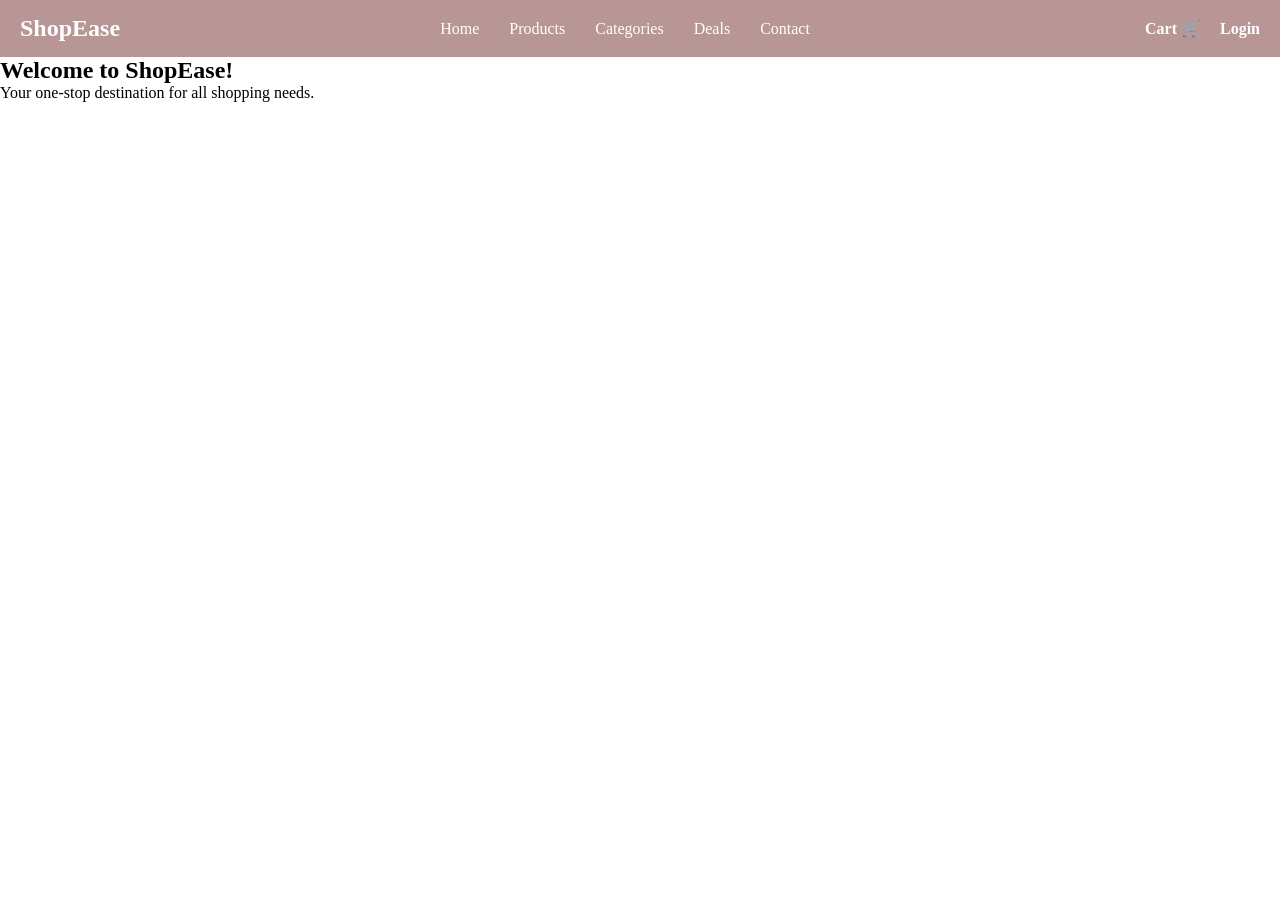
<file: index.html>
<!DOCTYPE html>
<html lang="en">
<head>
  <meta charset="UTF-8">
  <meta name="viewport" content="width=device-width, initial-scale=1.0">
  <title>E-commerce Navbar Extended</title>
  <link rel="stylesheet" href="style.css">
</head>
<body>

  <!-- Navbar -->
  <nav class="navbar">
    <div class="logo">ShopEase</div>

    <!-- Hamburger menu button (checkbox hack) -->
    <input type="checkbox" id="menu-toggle">
    <label for="menu-toggle" class="hamburger">&#9776;</label>

    <!-- Navigation Links -->
    <ul class="nav-links">
      <li><a href="#">Home</a></li>
      <li><a href="#">Products</a></li>
      <li><a href="#">Categories</a></li>
      <li><a href="#">Deals</a></li>
      <li><a href="#">Contact</a></li>
    </ul>

    <!-- Actions -->
    <div class="actions">
      <a href="#">Cart 🛒</a>
      <a href="#">Login</a>
    </div>
  </nav>

  <!-- Sample Content -->
  <section>
    <h1>Welcome to ShopEase!</h1>
    <p>Your one-stop destination for all shopping needs.</p>
  </section>

</body>
</html>
</file>
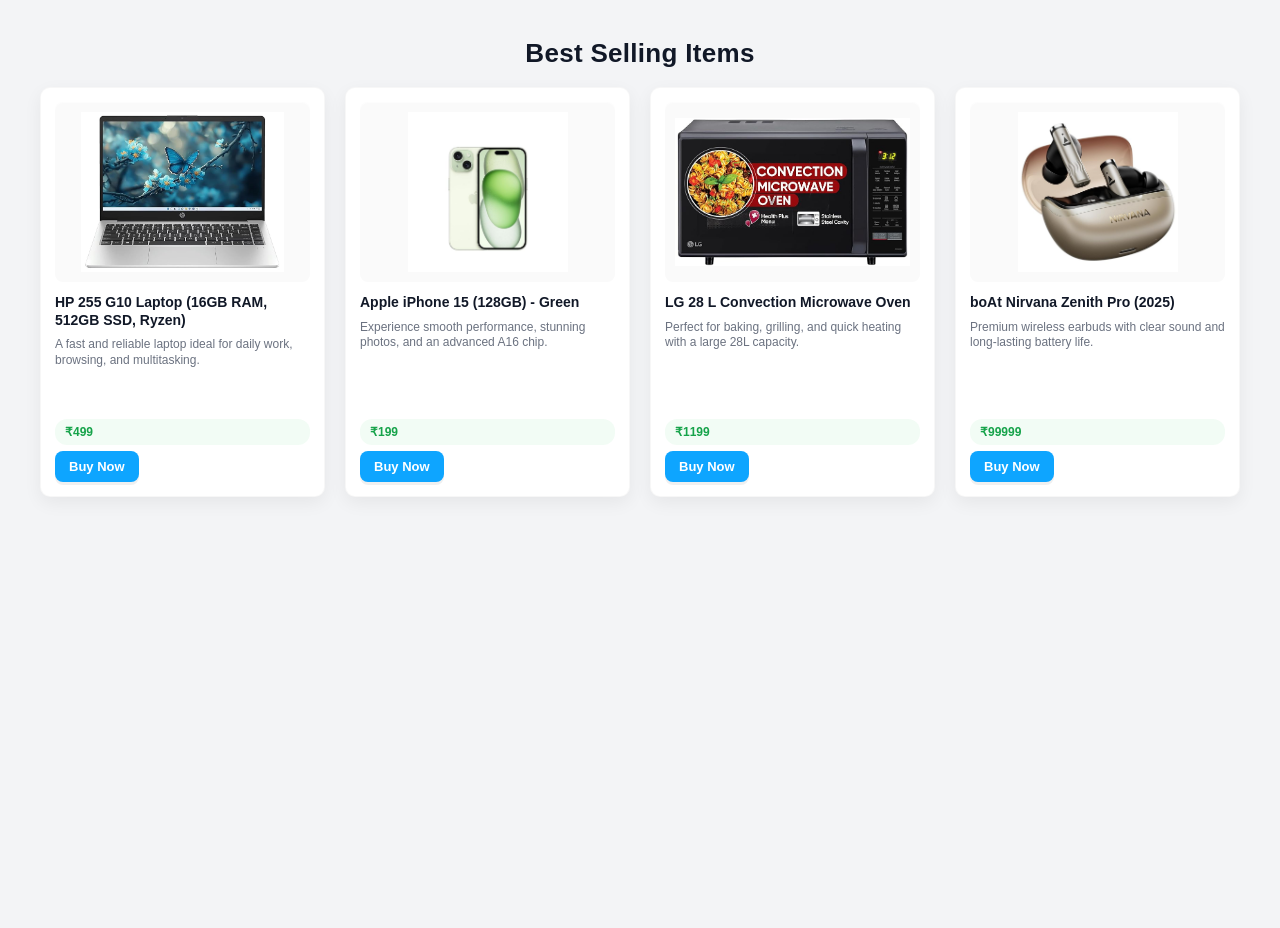
<file: EXPERIMENT 9/Index.html>
<!doctype html>
<html lang="en">
<head>
  <meta charset="utf-8" />
  <meta name="viewport" content="width=device-width,initial-scale=1" />
  <title>Best Selling Items</title>
  <link rel="stylesheet" href="./style9.css"
 
</head>
<body>
  <div class="wrap">
    <header class="title">
      <h1>Best Selling Items</h1>
    </header>

    <main>
      <section class="cards-row">

        
        <article class="card">
          <div class="image-wrap">
            
            <img src="./image1.jpg" alt="Product 1">
          </div>

          <h3>HP 255 G10 Laptop (16GB RAM, 512GB SSD, Ryzen)</h3>
          <p class="description">A fast and reliable laptop ideal for daily work, browsing, and multitasking.</p>

          <div class="price-bubble">₹499</div>

          <div class="actions">
            <a class="btn" href="#">Buy Now</a>
          </div>
        </article>

        <!-- Card 2 -->
        <article class="card">
          <div class="image-wrap">
            <!-- Replace with your second product image -->
            <img src="./image2.jpg" alt="Product 2">
          </div>

          <h3>Apple iPhone 15 (128GB) - Green</h3>
          <p class="description">Experience smooth performance, stunning photos, and an advanced A16 chip.</p>

          <div class="price-bubble">₹199</div>

          <div class="actions">
            <a class="btn" href="#">Buy Now</a>
          </div>
        </article>

        
        <article class="card">
          <div class="image-wrap">
      
            <img src="./image3.jpg" alt="Product 3">
          </div>

          <h3>LG 28 L Convection Microwave Oven</h3>
          <p class="description">Perfect for baking, grilling, and quick heating with a large 28L capacity.</p>

          <div class="price-bubble">₹1199</div>

          <div class="actions">
            <a class="btn" href="#">Buy Now</a>
          </div>
        </article>

       
        <article class="card">
          <div class="image-wrap">
           
            <img src="./image4.jpg" alt="Product 4">
          </div>

          <h3>boAt Nirvana Zenith Pro (2025)</h3>
          <p class="description">Premium wireless earbuds with clear sound and long-lasting battery life.</p>

          <div class="price-bubble">₹99999</div>

          <div class="actions">
            <a class="btn" href="#">Buy Now</a>
          </div>
        </article>

      </section>
    </main>

    <div class="spacer"></div>
  </div>
</body>
</html>
</file>
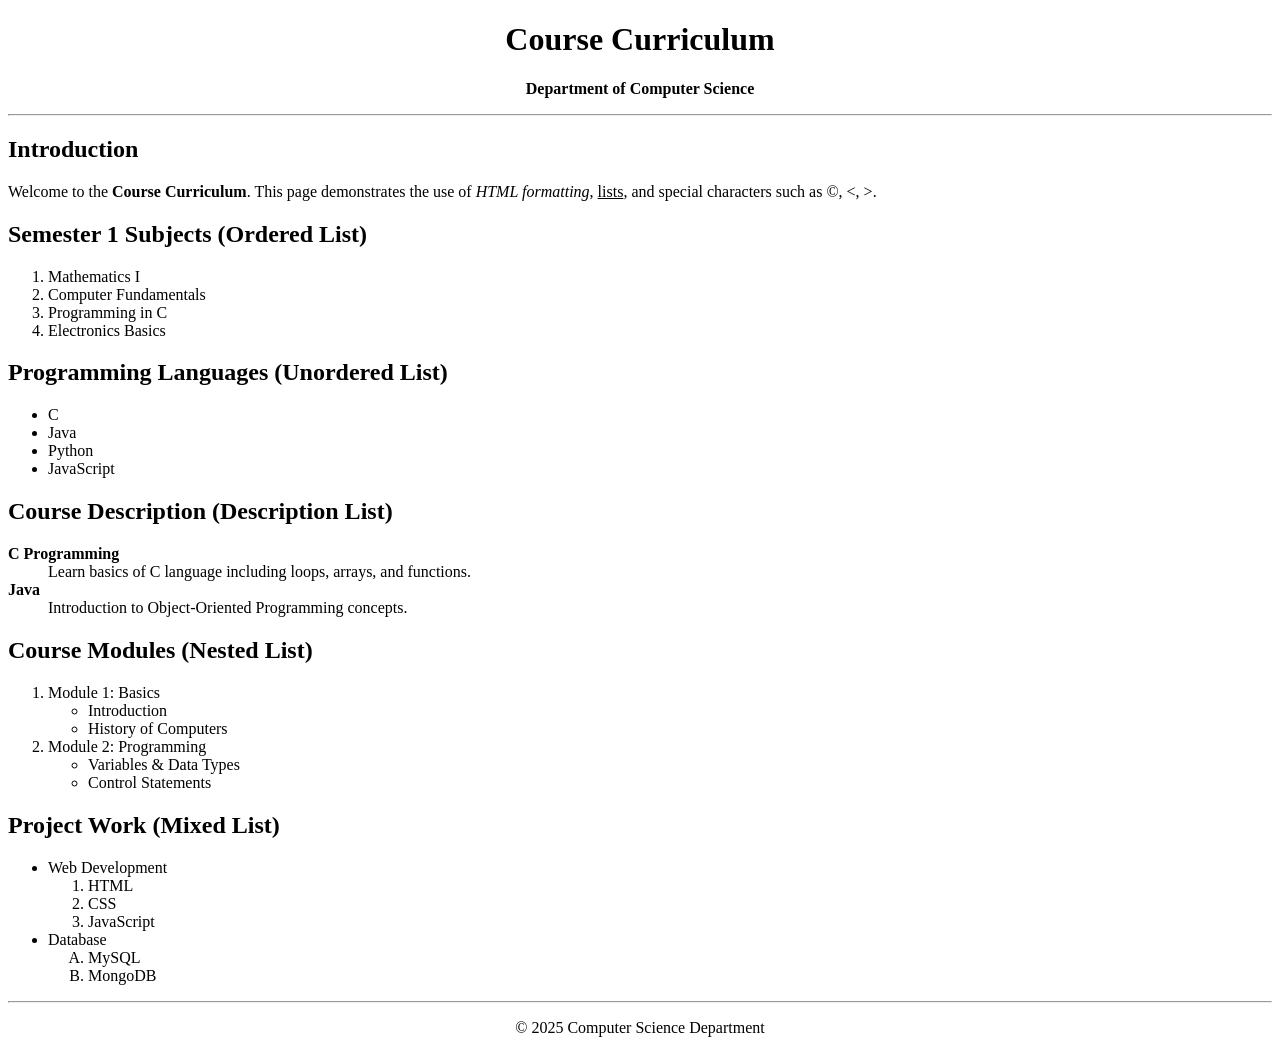
<file: EXP1.HTML>
<!DOCTYPE html> 
<html> 
<head> 
    <title>Course Curriculum</title> 
</head> 
<body> 
 
    <!-- Heading --> 
    <h1 align="center">Course Curriculum</h1> 
    <p align="center"><b>Department of Computer Science</b></p> 
    <hr> 
 
    <!-- Introduction --> 
    <h2>Introduction</h2> 
    <p> 
        Welcome to the <b>Course Curriculum</b>. This page demonstrates the use of  
        <i>HTML formatting</i>, <u>lists</u>, and special characters such as &copy;, &lt;, &gt;. 
    </p> 
 
    <!-- Ordered List --> 
    <h2>Semester 1 Subjects (Ordered List)</h2> 
    <ol> 
        <li>Mathematics I</li> 
        <li>Computer Fundamentals</li> 
        <li>Programming in C</li> 
        <li>Electronics Basics</li> 
    </ol> 
 
    <!-- Unordered List --> 
    <h2>Programming Languages (Unordered List)</h2> 
    <ul> 
        <li>C</li> 
        <li>Java</li> 
        <li>Python</li> 
        <li>JavaScript</li> 
    </ul> 
 
    <!-- Description List --> 
    <h2>Course Description (Description List)</h2> 
    <dl> 
        <dt><b>C Programming</b></dt> 
        <dd>Learn basics of C language including loops, arrays, and functions.</dd> 
        <dt><b>Java</b></dt> 
        <dd>Introduction to Object-Oriented Programming concepts.</dd> 
    </dl> 
 
    <!-- Nested List --> 
    <h2>Course Modules (Nested List)</h2> 
    <ol> 
        <li>Module 1: Basics 
            <ul> 
                <li>Introduction</li> 
                <li>History of Computers</li> 
            </ul> 
        </li> 
        <li>Module 2: Programming 
            <ul> 
                <li>Variables & Data Types</li> 
                <li>Control Statements</li> 
            </ul> 
        </li> 
    </ol> 
 
    <!-- Mixed List --> 
    <h2>Project Work (Mixed List)</h2> 
    <ul> 
        <li>Web Development 
            <ol> 
                <li>HTML</li> 
                <li>CSS</li> 
                <li>JavaScript</li> 
            </ol> 
        </li> 
        <li>Database 
            <ol type="A"> 
                <li>MySQL</li> 
                <li>MongoDB</li> 
            </ol> 
        </li> 
    </ul> 
 
    <!-- Footer --> 
    <hr> 
    <p align="center">&copy; 2025 Computer Science Department</p> 
 
</body> 
</html>
</file>
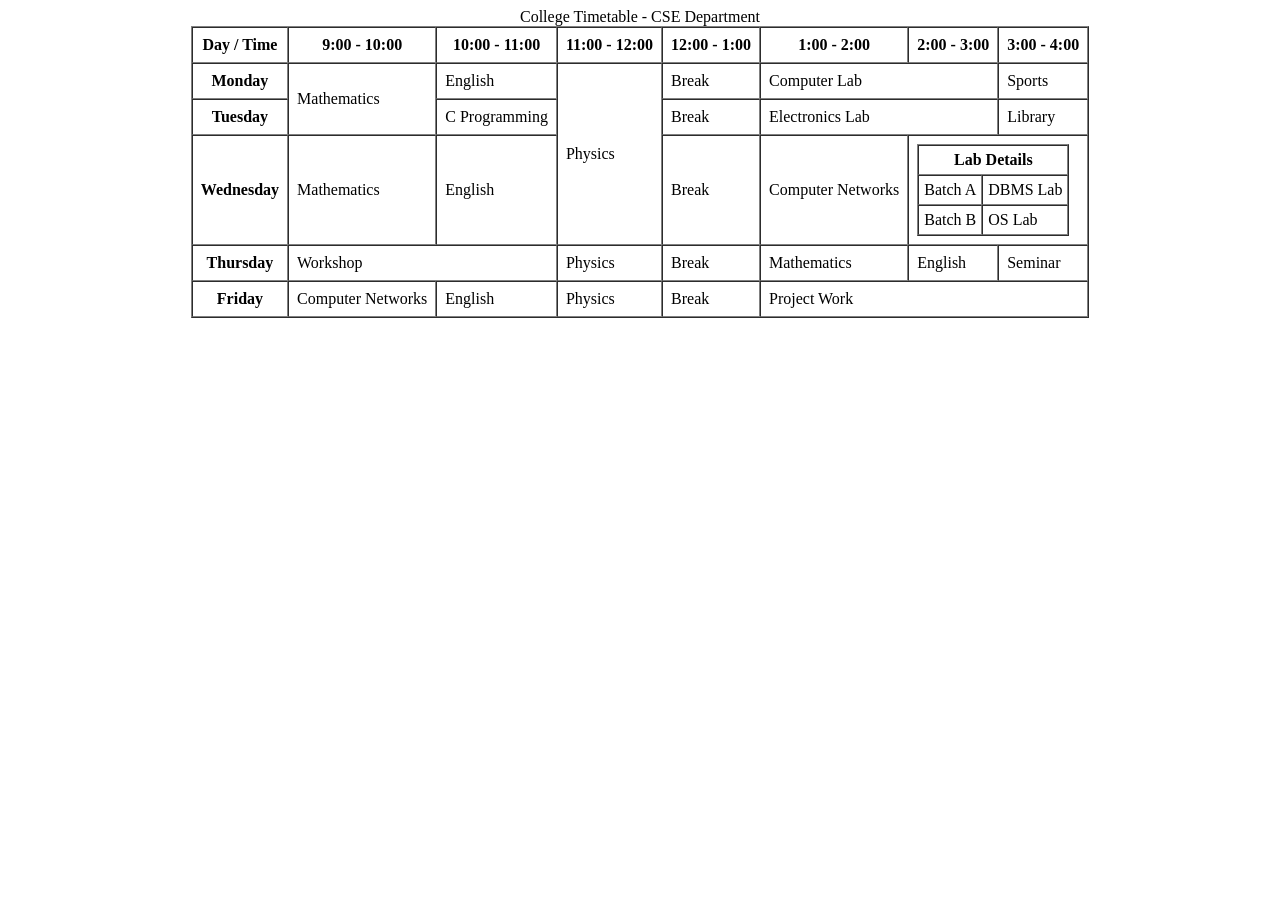
<file: EXP3.HTML>
<!DOCTYPE html> 
<html> 
<head> 
<title>College Timetable</title> 
</head> 
<body> 
<table border="1" align="center" cellpadding="8" cellspacing="0"> 
<caption>College Timetable - CSE Department</caption> 
<tr> 
<th>Day / Time</th> 
<th>9:00 - 10:00</th> 
<th>10:00 - 11:00</th> 
<th>11:00 - 12:00</th> 
<th>12:00 - 1:00</th> 
<th>1:00 - 2:00</th> 
            <th>2:00 - 3:00</th> 
            <th>3:00 - 4:00</th> 
        </tr> 
 
        <tr> 
            <th>Monday</th> 
            <td rowspan="2">Mathematics</td> 
            <td>English</td> 
            <td rowspan="3">Physics</td> 
            <td>Break</td> 
            <td colspan="2">Computer Lab</td> 
            <td>Sports</td> 
        </tr> 
 
        <tr> 
            <th>Tuesday</th> 
            <td>C Programming</td> 
            <td>Break</td> 
            <td colspan="2">Electronics Lab</td> 
            <td>Library</td> 
        </tr> 
 
        <tr> 
            <th>Wednesday</th> 
            <td>Mathematics</td> 
            <td>English</td> 
            <td>Break</td> 
            <td>Computer Networks</td> 
            <td colspan="2"> 
                <!-- Nested Table Example --> 
                <table border="1" cellpadding="5" cellspacing="0"> 
                    <tr><th colspan="2">Lab Details</th></tr> 
                    <tr><td>Batch A</td><td>DBMS Lab</td></tr> 
                    <tr><td>Batch B</td><td>OS Lab</td></tr> 
                </table> 
            </td> 
        </tr> 
 
        <tr> 
            <th>Thursday</th> 
            <td colspan="2">Workshop</td> 
            <td>Physics</td> 
            <td>Break</td> 
            <td>Mathematics</td> 
            <td>English</td> 
            <td>Seminar</td> 
        </tr> 
 
        <tr> 
            <th>Friday</th> 
            <td>Computer Networks</td> 
            <td>English</td> 
            <td>Physics</td> 
            <td>Break</td> 
            <td colspan="3">Project Work</td> 
        </tr> 
</table> 
</body> 
</html>
</file>
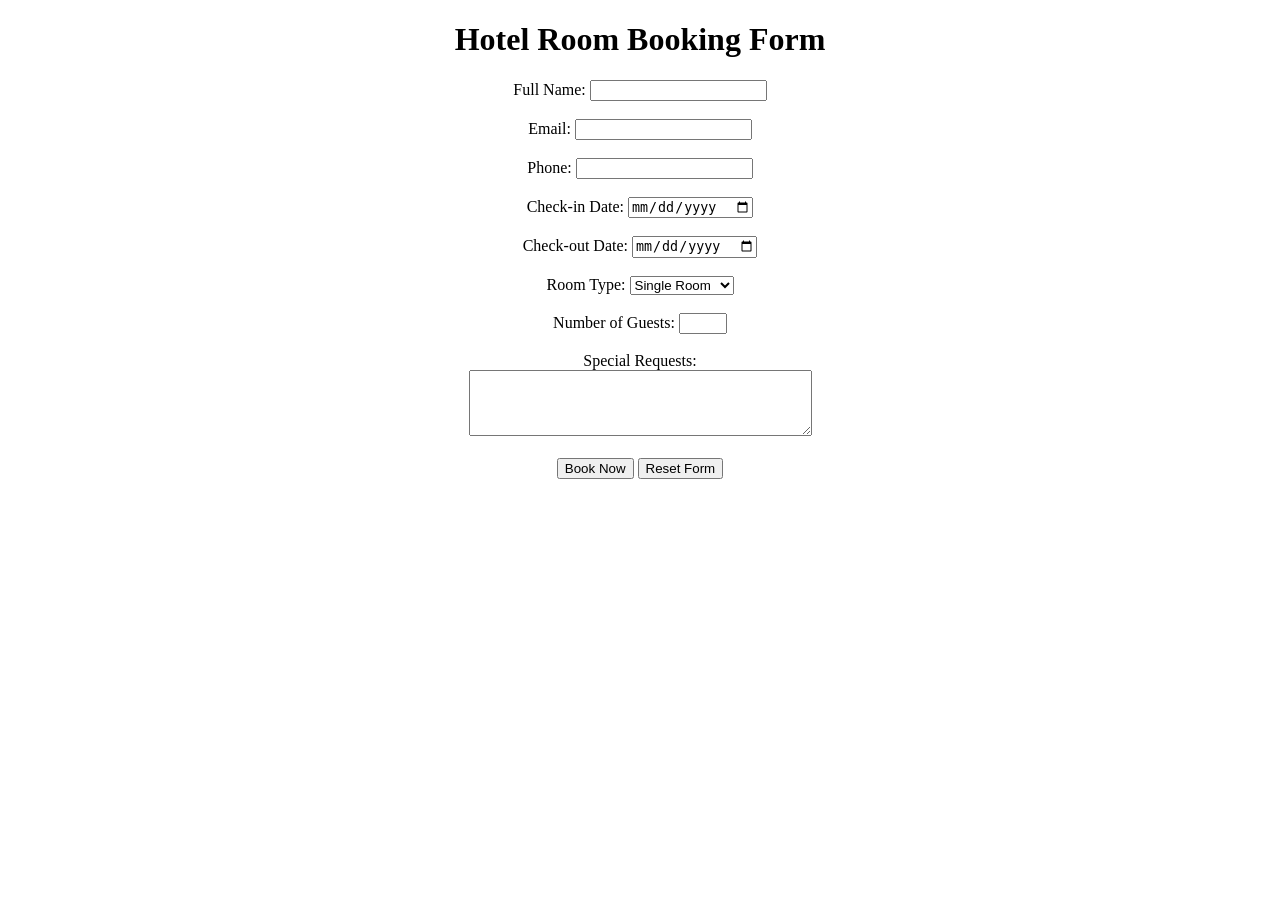
<file: EXP4.HTML>
<!DOCTYPE html> 
<html> 
<head> 
<title>Hotel Room Booking Form</title> 
</head> 
<body> 
<h1 align="center">Hotel Room Booking Form</h1> 
<form action="#" method="post" align="center"> 
<!-- Name --> 
<label for="fullname">Full Name:</label> 
<input type="text" id="fullname" name="fullname" required> 
<br><br> 
<!-- Email --> 
<label for="email">Email:</label> 
<input type="email" id="email" name="email" required> 
        <br><br> 
 
        <!-- Phone --> 
        <label for="phone">Phone:</label> 
        <input type="tel" id="phone" name="phone" required> 
        <br><br> 
 
        <!-- Check-in & Check-out --> 
        <label for="checkin">Check-in Date:</label> 
        <input type="date" id="checkin" name="checkin"> 
        <br><br> 
 
        <label for="checkout">Check-out Date:</label> 
        <input type="date" id="checkout" name="checkout"> 
        <br><br> 
 
        <!-- Room Type --> 
        <label for="room">Room Type:</label> 
        <select id="room" name="room"> 
            <option value="single">Single Room</option> 
            <option value="double">Double Room</option> 
            <option value="deluxe">Deluxe Room</option> 
            <option value="suite">Suite</option> 
        </select> 
        <br><br> 
 
        <!-- Number of Guests --> 
        <label for="guests">Number of Guests:</label> 
        <input type="number" id="guests" name="guests" min="1" max="10"> 
        <br><br> 
 
        <!-- Special Requests --> 
        <label for="requests">Special Requests:</label><br> 
        <textarea id="requests" name="requests" rows="4" cols="40"></textarea> 
        <br><br> 
 
        <!-- Buttons --> 
        <input type="submit" value="Book Now"> 
        <input type="reset" value="Reset Form"> 
 
    </form> 
 
</body> 
</html>
</file>
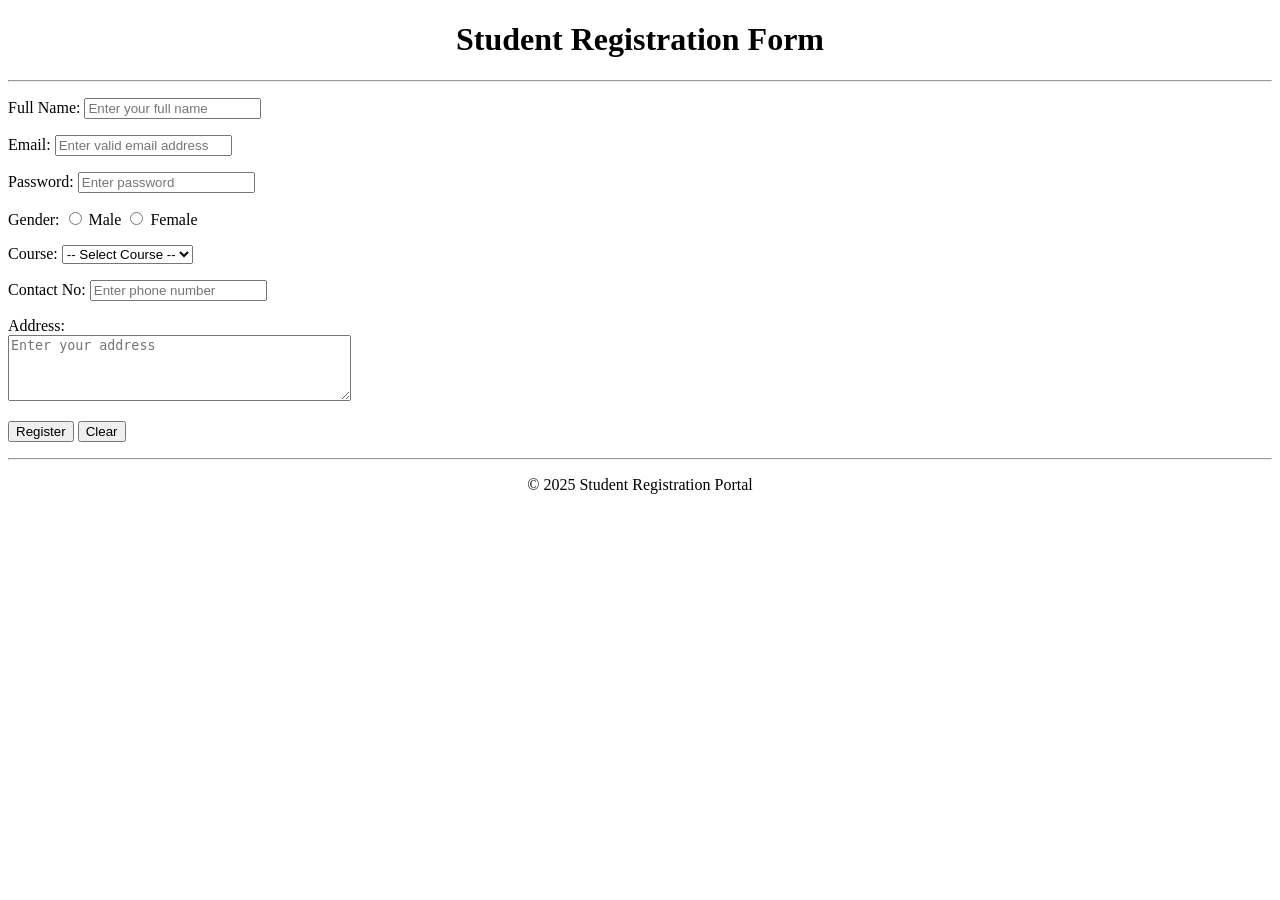
<file: EXP5.HTML>
<!DOCTYPE html> 
<html> 
<head> 
<title>Student Registration Form</title> 
</head> 
<body> 
 
    <h1 align="center">Student Registration Form</h1> 
    <hr> 
 
    <!-- Registration Form --> 
    <form method="post" action="submit.html"> 
 
        <!-- Full Name --> 
        <p> 
            <label>Full Name: </label> 
            <input type="text" name="fullname" placeholder="Enter your full name" required> 
        </p> 
 
        <!-- Email with validation --> 
        <p> 
            <label>Email: </label> 
            <input type="email" name="email" placeholder="Enter valid email address" required> 
        </p> 
 
        <!-- Password --> 
        <p> 
            <label>Password: </label> 
            <input type="password" name="password" placeholder="Enter password" required> 
        </p> 
 
        <!-- Gender (Radio Buttons) --> 
        <p> 
            <label>Gender: </label> 
            <input type="radio" name="gender" value="male" required> Male 
            <input type="radio" name="gender" value="female"> Female 
         
        </p> 
 
        <!-- Course Selection (Dropdown) --> 
        <p> 
            <label>Course: </label> 
            <select name="course" required> 
                <option value="">-- Select Course --</option> 
                <option value="btech">B.Tech</option> 
                <option value="bca">BCA</option> 
                <option value="mba">MBA</option> 
                <option value="mca">MCA</option> 
            </select> 
        </p> 
 
        <!-- Contact Number --> 
        <p> 
            <label>Contact No: </label> 
            <input type="tel" name="contact" placeholder="Enter phone number" required> 
        </p> 
 
        <!-- Address (Textarea) --> 
        <p> 
            <label>Address: </label><br> 
            <textarea name="address" rows="4" cols="40" placeholder="Enter your address" required></textarea> 
        </p> 
 
        <!-- Submit and Reset --> 
        <p> 
            <input type="submit" value="Register"> 
            <input type="reset" value="Clear"> 
        </p> 
    </form> 
 
    <hr> 
    <p align="center">&copy; 2025 Student Registration Portal</p> 
 
</body> 
</html>
</file>
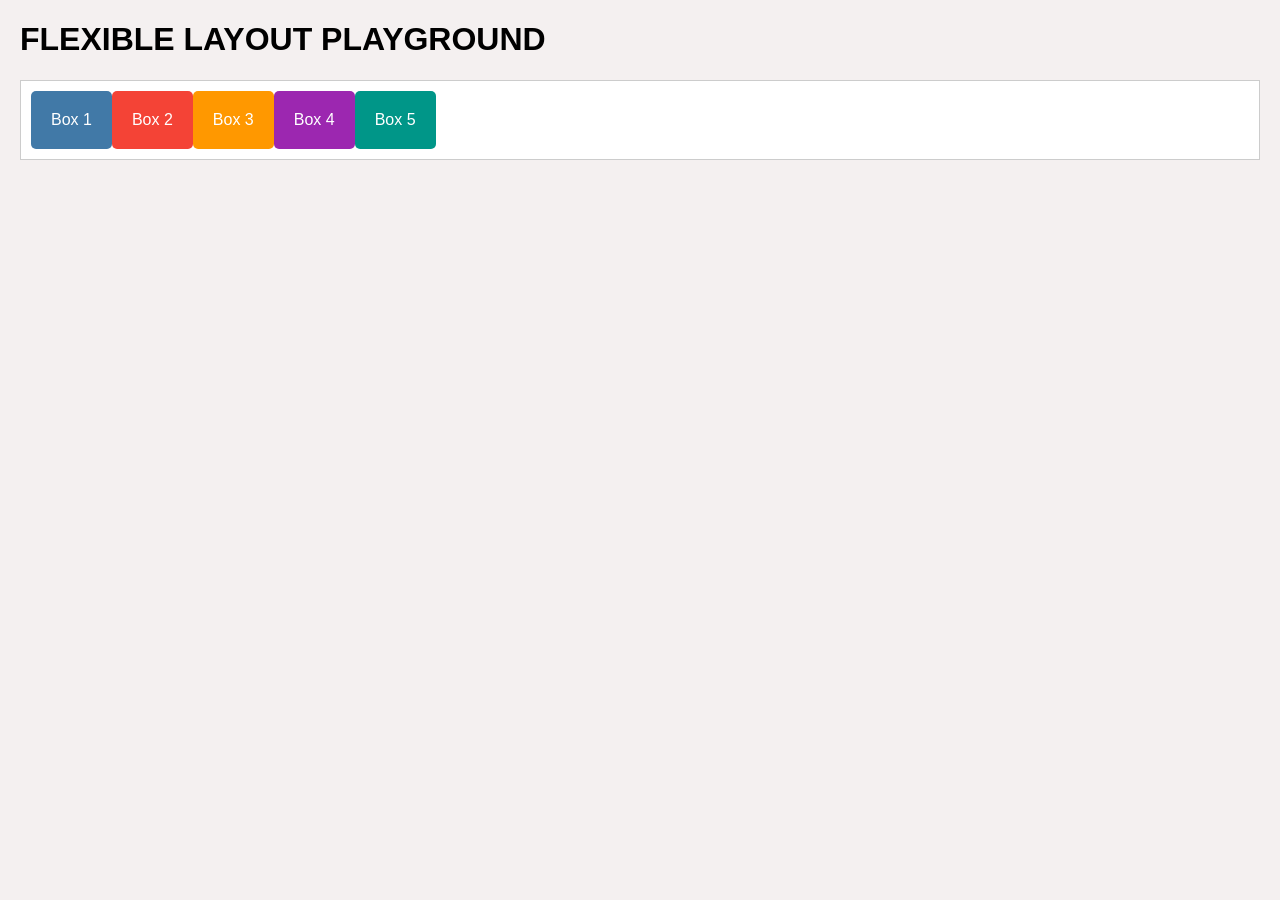
<file: exp8/flex.html>
<!DOCTYPE html>
<html lang="en">
<head>
    <meta charset="UTF-8">
    <meta name="viewport" content="width=device-width, initial-scale=1.0">
    <title>FLEXIBLE LAYOUT PLAYGROUND</title>
    <style>
        body {
            font-family: Arial, sans-serif;
            margin: 20px;
            background-color: #f4f0f0;
        }
        .container {
            display: flex;
            flex-direction: row;
            background-color: #fff;
            padding: 10px;
            border: 1px solid #ccc;
        }
        .box {
            background-color: #4CAF50;
            color: white;
            padding: 20px;
            text-align: center;
            border-radius: 5px;
        }
        .box1 { background-color: #4179a7; }
        .box2 { background-color: #f44336; }
        .box3 { background-color: #ff9800; }
        .box4 { background-color: #9c27b0; }
        .box5 { background-color: #009688; }
    </style>
</head>
<body>
    <H1>FLEXIBLE LAYOUT PLAYGROUND</H1>
    <div class="container">
        <div class="box box1">Box 1</div>
        <div class="box box2">Box 2</div>
        <div class="box box3">Box 3</div>
        <div class="box box4">Box 4</div>
        <div class="box box5">Box 5</div>
    </div>
</body>
</html>
</file>
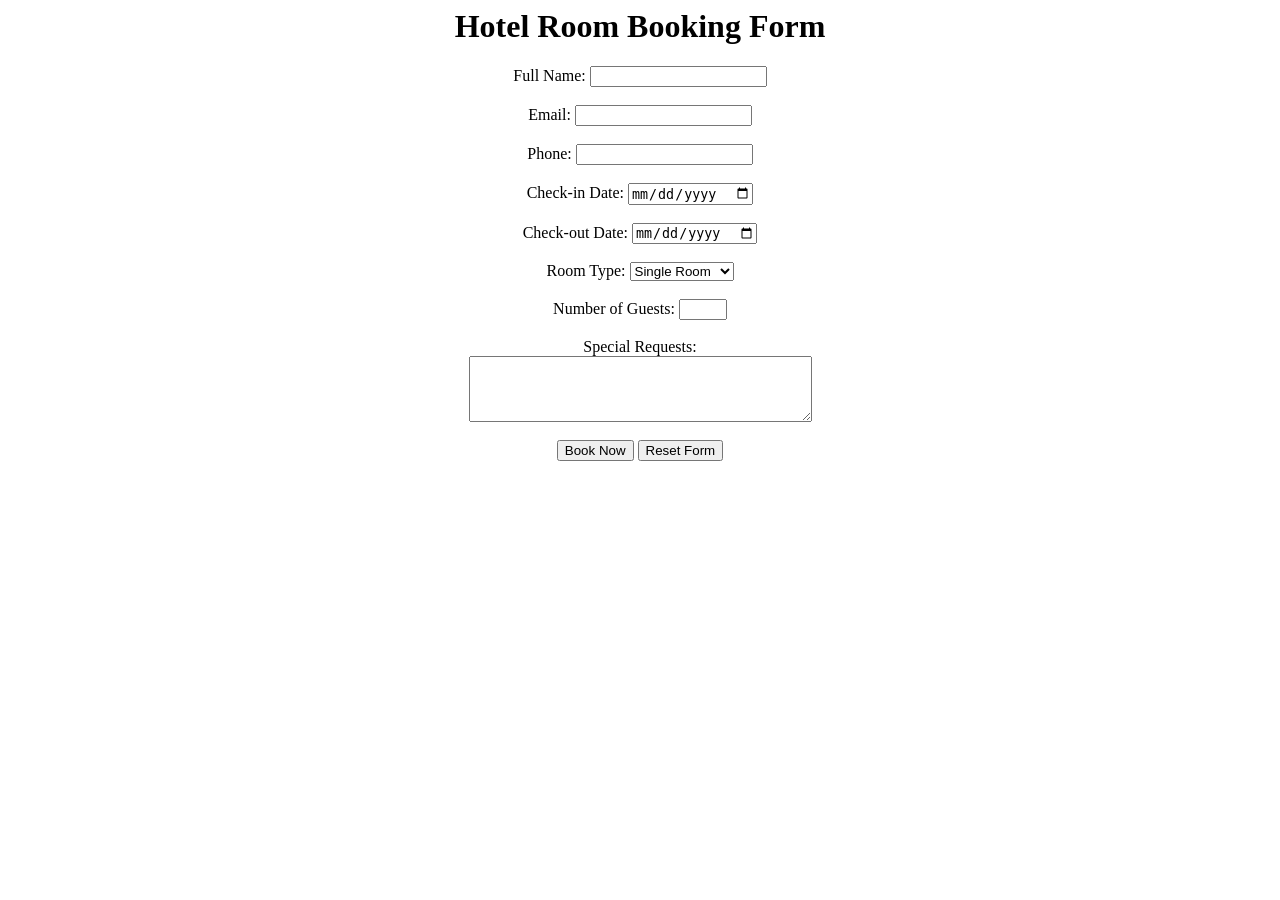
<file: MIDTERM1 SOLUTION 204/midterm1sol0204.html>
<html>
<head>
<title>Hotel Room Booking Form</title>
</head>
<body>
<h1 align="center">Hotel Room Booking Form</h1>
<form action="#" method="post" align="center">

<label for="fullname">Full Name:</label>
<input type="text" id="fullname" name="fullname" required>
<br><br>

<label for="email">Email:</label>
<input type="email" id="email" name="email" required>
<br><br>

<label for="phone">Phone:</label>
<input type="tel" id="phone" name="phone" required>
<br><br>

<label for="checkin">Check-in Date:</label>
<input type="date" id="checkin" name="checkin">
<br><br>
<label for="checkout">Check-out Date:</label>
<input type="date" id="checkout" name="checkout">
<br><br>

<label for="room">Room Type:</label>
<select id="room" name="room">
<option value="single">Single Room</option>
<option value="double">Double Room</option>
<option value="deluxe">Deluxe Room</option>
<option value="suite">Suite</option>
</select>
<br><br>

<label for="guests">Number of Guests:</label>
<input type="number" id="guests" name="guests" min="1" max="10">
<br><br>

<label for="requests">Special Requests:</label><br>
<textarea id="requests" name="requests" rows="4" cols="40"></textarea>
<br><br>

<input type="submit" value="Book Now">
<input type="reset" value="Reset Form">
</form>
</body>
</html>
</file>
<file: style.css>
* {
  margin: 0;
  padding: 0;
  box-sizing: border-box;
}

/* Navbar Container */
.navbar {
  display: flex;
  justify-content: space-between;
  align-items: center;
  background-color: #b99696;
  color: white;
  padding: 15px 20px;
  position: relative;
}

/* Logo */
.logo {
  font-size: 1.5rem;
  font-weight: bold;
}

/* Nav Links */
.nav-links {
  display: flex;
  list-style: none;
}

.nav-links li {
  margin: 0 15px;
}

.nav-links a {
  text-decoration: none;
  color: white;
  font-size: 1rem;
}

/* Actions */
.actions a {
  margin-left: 15px;
  color: white;
  text-decoration: none;
  font-weight: bold;
}

/* Hamburger Menu */
.hamburger {
  display: none;
  font-size: 2rem;
  cursor: pointer;
}

/* Hide checkbox */
#menu-toggle {
  display: none;
}

/* 📱 Mobile-first Design */
@media (max-width: 768px) {
  .nav-links {
    display: none;
    position: absolute;
    top: 60px;
    left: 0;
    right: 0;
    flex-direction: column;
    background-color: #333;
    padding: 15px 0;
  }

  .nav-links li {
    margin: 10px 0;
    text-align: center;
  }

  .hamburger {
    display: block;
  }

  /* Show menu when checkbox is checked */
  #menu-toggle:checked + .hamburger + .nav-links {
    display: flex;
  }
}
</file>
<file: EXPERIMENT 9/style9.css>
:root{
      --bg: #f3f4f6;
      --card-bg: #ffffff;
      --muted: #6b7280;
      --accent: #06f;
      --price: #16a34a; 
      --card-radius: 10px;
      --shadow: 0 6px 18px rgba(20,20,20,0.06);
      --max-width: 1200px;
    }

    html,body{
      height:100%;
      margin:0;
      font-family: "Segoe UI", Roboto, "Helvetica Neue", Arial, sans-serif;
      background: var(--bg);
      color: #111827;
    }

    .wrap{
      max-width: var(--max-width);
      margin: 28px auto;
      padding: 10px 18px 60px;
    }

    header.title{
      text-align:center;
      margin-bottom: 18px;
    }
    header.title h1{
      margin:0;
      font-size:26px;
      letter-spacing:0.3px;
    }

    
    .cards-row{
      display: grid;
      grid-template-columns: repeat(4, 1fr);
      gap: 20px;
      align-items: start;
    }

    @media (max-width: 1000px){
      .cards-row{
        grid-template-columns: repeat(2, 1fr);
      }
    }
    @media (max-width: 560px){
      .cards-row{
        grid-template-columns: 1fr; 
      }
    }

    .card{
      background: var(--card-bg);
      border-radius: var(--card-radius);
      box-shadow: var(--shadow);
      padding: 14px;
      display:flex;
      flex-direction:column;
      min-height: 380px; 
      overflow: hidden;
      border: 1px solid rgba(0,0,0,0.03);
    }

    .card .image-wrap{
      background: #fafafa;
      border-radius: 8px;
      padding: 10px;
      display:flex;
      align-items:center;
      justify-content:center;
      height:160px;
      margin-bottom:12px;
      box-shadow: inset 0 1px 0 rgba(255,255,255,0.6);
    }
    .card img{
      max-width:100%;
      max-height:100%;
      object-fit:contain;
      display:block;
    }

    .card h3{
      font-size:14px;
      margin:0 0 8px;
      line-height:1.25;
      font-weight:700;
    }

    .card p.description{
      font-size:12px;
      color: var(--muted);
      line-height:1.3;
      margin:0 0 10px;
      flex:1; 
    }

    .card .price{
      font-weight:700;
      color: var(--price);
      margin-bottom:6px;
      display:inline-block;
    }

    .card .actions{
      display:flex;
      gap:10px;
      align-items:center;
      margin-top:6px;
    }

    .btn{
      display:inline-block;
      padding:8px 14px;
      border-radius:8px;
      font-weight:600;
      background: #0ea5ff;
      color:#fff;
      text-decoration:none;
      border:none;
      cursor:pointer;
      font-size:13px;
      box-shadow: 0 3px 0 rgba(0,0,0,0.06);
    }

    
    .price-bubble{
      font-size:12px;
      color:var(--price);
      background: rgba(34,197,94,0.06);
      padding:6px 10px;
      border-radius:12px;
      display:inline-block;
      margin-top:6px;
      font-weight:700;
    }

    
    .meta{
      font-size:11px;
      color: var(--muted);
      margin-top: 6px;
    }

    
    .cards-row::-webkit-scrollbar{
      height:8px;
      width:8px;
    }

   
    .spacer{
      height:18px;
    }
</file>
